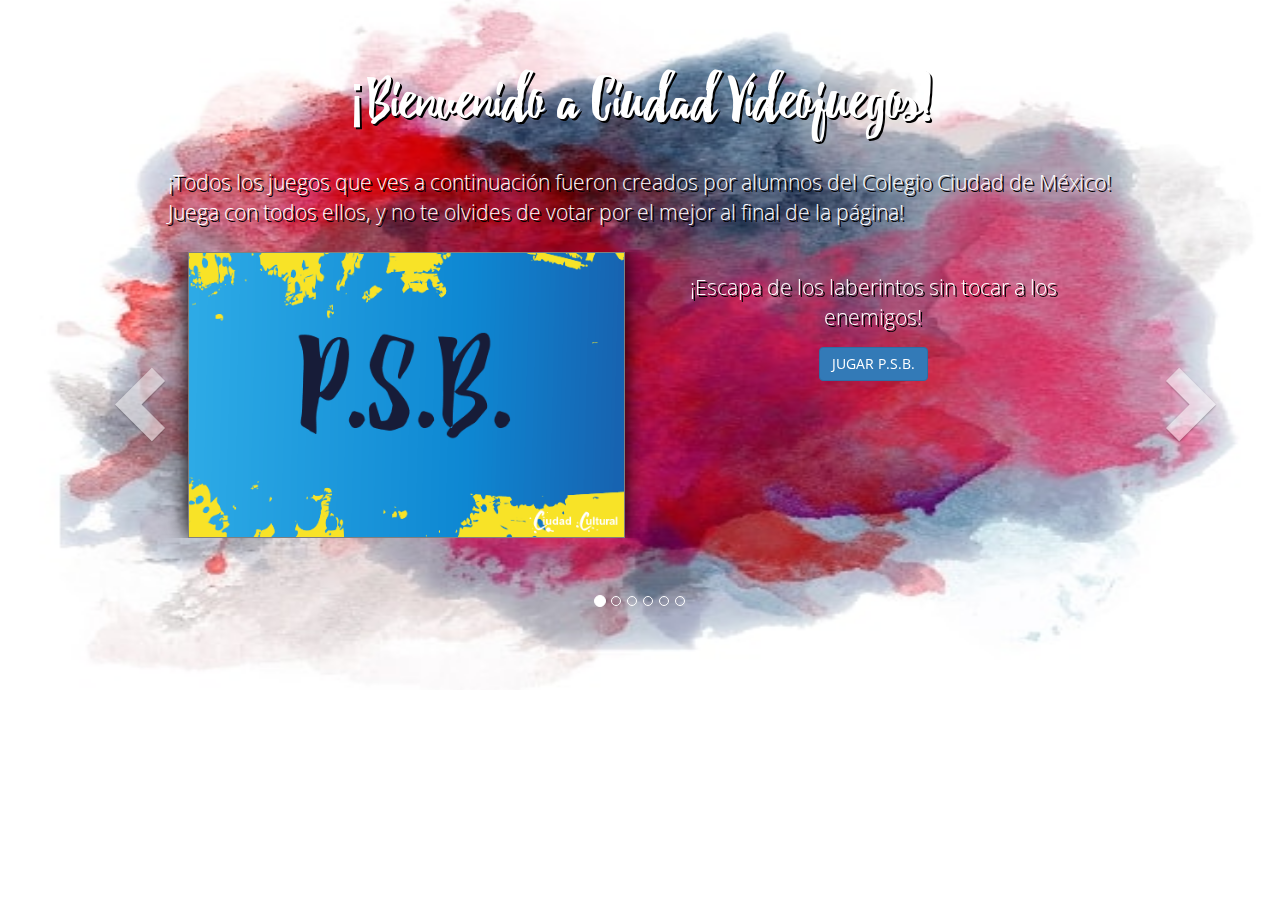
<file: index.html>
<!DOCTYPE html>
<html lang="en">
  <head>
    <meta charset="utf-8">
    <meta http-equiv="X-UA-Compatible" content="IE=edge">
    <meta name="viewport" content="width=device-width, initial-scale=1">
    <!-- The above 3 meta tags *must* come first in the head; any other head content must come *after* these tags -->
    <link href='https://fonts.googleapis.com/css?family=Open+Sans:400,600' rel='stylesheet' type='text/css'>
    <title>Ciudad Videojuegos</title>

    <!-- Bootstrap -->
    <link href="css/bootstrap.min.css" rel="stylesheet">
    <link rel="stylesheet" type="text/css" href="css/style.css">

    <!-- HTML5 shim and Respond.js for IE8 support of HTML5 elements and media queries -->
    <!-- WARNING: Respond.js doesn't work if you view the page via file:// -->
    <!--[if lt IE 9]>
      <script src="https://oss.maxcdn.com/html5shiv/3.7.2/html5shiv.min.js"></script>
      <script src="https://oss.maxcdn.com/respond/1.4.2/respond.min.js"></script>
    <![endif]-->
  </head>
  <body>
    <div class="jumbotron encabezado">
      <div class="container">
        <div class="row">
          <div class="col-md-push-1 col-md-10">
            <h1 class="text-center blanco">¡Bienvenido a Ciudad Videojuegos!</h1>
            </br>
            <p class="blanco">¡Todos los juegos que ves a continuación fueron creados por alumnos del Colegio Ciudad de México! Juega con todos ellos, y no te olvides de votar por el mejor al final de la página!</p>
          </div>
        </div>
        <div id="carousel-example-generic" class="carousel slide marco fondo-carrusel" data-ride="carousel">
          <!-- Indicators -->
          <ol class="carousel-indicators">
            <li data-target="#carousel-example-generic" data-slide-to="0" class="active"></li>
            <li data-target="#carousel-example-generic" data-slide-to="1"></li>
            <li data-target="#carousel-example-generic" data-slide-to="2"></li>
            <li data-target="#carousel-example-generic" data-slide-to="3"></li>
            <li data-target="#carousel-example-generic" data-slide-to="4"></li>
            <li data-target="#carousel-example-generic" data-slide-to="5"></li>
          </ol>

          <!-- Wrapper for slides -->
          <div class="carousel-inner" role="listbox">
            <div class="item active">
              <div class="container">
                <div class="row">
                  <div class="col-md-push-1 col-md-5">
                    <img src="assets/img/slide1.png" alt="P.S.B." class="img-responsive imagen-slide">
                  </div>
                  <div class="col-md-push-1 col-md-5 text-center">
                    </br>
                    <p class="blanco">¡Escapa de los laberintos sin tocar a los enemigos!</p>
                    <a class="btn btn-primary" href="PSB.html" role="button">JUGAR P.S.B.</a>
                  </div>                  
                </div>
              </div>
            </div>
            <div class="item">
              <div class="container">
                <div class="row">
                  <div class="col-md-push-1 col-md-5">
                    <img src="assets/img/slide2.png" alt="Tardis" class="img-responsive imagen-slide">
                  </div>
                  <div class="col-md-push-1 col-md-5 text-center">
                    </br>
                    <p class="blanco">¡Ayuda al Doctor a maniobrar al Tardis para detener a los Daleks!</p>
                    <a class="btn btn-primary" href="tardis.html" role="button">JUGAR TARDIS</a>
                  </div>                  
                </div>
              </div>
            </div>
            <div class="item">
              <div class="container">
                <div class="row">
                  <div class="col-md-push-1 col-md-5">
                    <img src="assets/img/slide3.png" alt="Bob Esponja" class="img-responsive imagen-slide">
                  </div>
                  <div class="col-md-push-1 col-md-5 text-center">
                    </br>
                    <p class="blanco">Bob Esponja quiere proteger la receta de las cangreburgers. ¡Ayudalo a librar los obstáculos!</p>
                    <a class="btn btn-primary" href="bobesponja.html" role="button">JUGAR BOB ESPONJA</a>
                  </div>                  
                </div>
              </div>
            </div>
            <div class="item">
              <div class="container">
                <div class="row">
                  <div class="col-md-push-1 col-md-5">
                    <img src="assets/img/slide4.png" alt="Sombrero Adivinador" class="img-responsive imagen-slide">
                  </div>
                  <div class="col-md-push-1 col-md-5 text-center">
                    </br>
                    <p class="blanco">¡Deja que el Sombero Adivinador te diga tu futuro!</p>
                    <a class="btn btn-primary" href="sombrero.html" role="button">JUGAR SOMBRERO ADIVINADOR</a>
                  </div>                  
                </div>
              </div>
            </div>
            <div class="item">
              <div class="container">
                <div class="row">
                  <div class="col-md-push-1 col-md-5">
                    <img src="assets/img/slide5.png" alt="Top Snake" class="img-responsive imagen-slide">
                  </div>
                  <div class="col-md-push-1 col-md-5 text-center">
                    </br>
                    <p class="blanco">¿Puedes recoger todas las estrellas antes de que te atrapen los cubomounstros?</p>
                    <a class="btn btn-primary" href="topsnake.html" role="button">JUGAR TOP SNAKE</a>
                  </div>                  
                </div>
              </div>
            </div>
            <div class="item">
              <div class="container">
                <div class="row">
                  <div class="col-md-push-1 col-md-5">
                    <img src="assets/img/slide6.png" alt="The Rebinding of Isaac" class="img-responsive imagen-slide">
                  </div>
                  <div class="col-md-push-1 col-md-5 text-center blanco">
                    </br>
                    <p>¡Ayuda a Isaac a defenderse contra los mutantes!</p>
                    <p class="lead">PIDE UNA TABLET PARA JUGAR</br>THE REBINDING OF ISAAC</p>
                  </div>                  
                </div>
              </div>
            </div>
          </div>

          <!-- Controls -->
          <a class="left carousel-control fondo-carrusel" href="#carousel-example-generic" role="button" data-slide="prev">
            <span class="glyphicon glyphicon-chevron-left" aria-hidden="true"></span>
            <span class="sr-only">Previous</span>
          </a>
          <a class="right carousel-control fondo-carrusel" href="#carousel-example-generic" role="button" data-slide="next">
            <span class="glyphicon glyphicon-chevron-right" aria-hidden="true"></span>
            <span class="sr-only">Next</span>
          </a>
        </div>

      </div>
    </div>
   <!-- jQuery (necessary for Bootstrap's JavaScript plugins) -->
    <script src="https://ajax.googleapis.com/ajax/libs/jquery/1.11.3/jquery.min.js"></script>
    <!-- Include all compiled plugins (below), or include individual files as needed -->
    <script src="js/bootstrap.min.js"></script>
  </body>
</html>
</file>
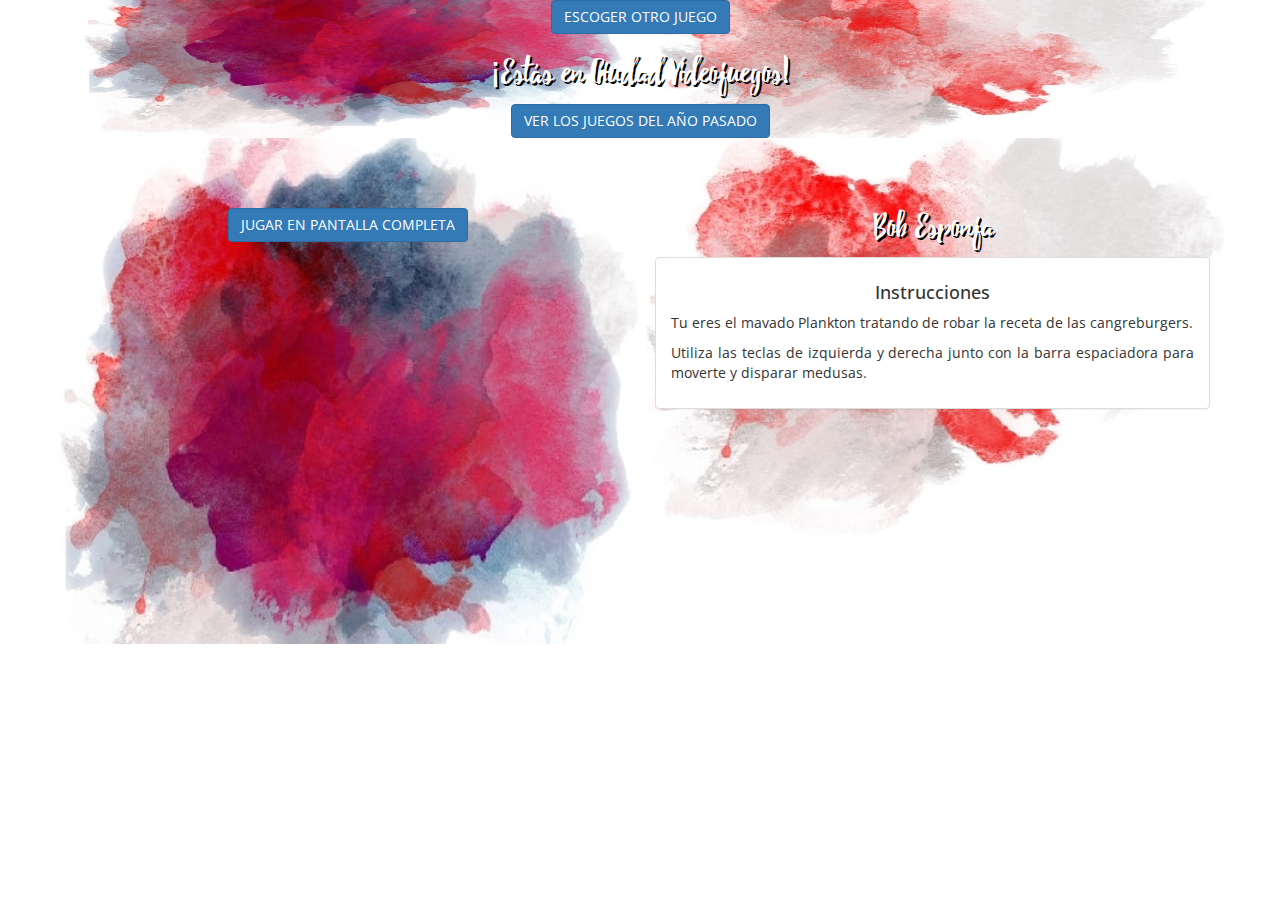
<file: bobesponja.html>
<!DOCTYPE html>
<html lang="en">
  <head>
    <meta charset="utf-8">
    <meta http-equiv="X-UA-Compatible" content="IE=edge">
    <meta name="viewport" content="width=device-width, initial-scale=1">
    <!-- The above 3 meta tags *must* come first in the head; any other head content must come *after* these tags -->
    <link href='https://fonts.googleapis.com/css?family=Open+Sans:400,600' rel='stylesheet' type='text/css'>
    <title>Ciudad Videojuegos</title>

    <!-- Bootstrap -->
    <link href="css/bootstrap.min.css" rel="stylesheet">
    <link rel="stylesheet" type="text/css" href="css/style.css">

    <!-- HTML5 shim and Respond.js for IE8 support of HTML5 elements and media queries -->
    <!-- WARNING: Respond.js doesn't work if you view the page via file:// -->
    <!--[if lt IE 9]>
      <script src="https://oss.maxcdn.com/html5shiv/3.7.2/html5shiv.min.js"></script>
      <script src="https://oss.maxcdn.com/respond/1.4.2/respond.min.js"></script>
    <![endif]-->
  </head>
  <body>
    <div class="container">
      <div class="row">
        <div class="col-md-12 pie-pagina text-center">
          <a class="btn btn-primary" href="index.html" role="button">ESCOGER OTRO JUEGO</a>
          <h1 class="blanco">¡Estás en Ciudad Videojuegos!</h1>
          <a class="btn btn-primary" href="https://sites.google.com/site/ciudadvideojuegos/" role="button">VER LOS JUEGOS DEL AÑO PASADO</a>
        </div>
      </div>
      <div class="row">
        <div class="col-md-6 juego-scratch text-center">
          </br>
          <a class="btn btn-primary" href="https://scratch.mit.edu/projects/101315305/#fullscreen" role="button">JUGAR EN PANTALLA COMPLETA</a>
          <iframe class="embed-responsive-item" allowtransparency="true" width="400" height="340" src="http://scratch.mit.edu/projects/embed/101315305/?autostart=false" frameborder="0" allowfullscreen></iframe>
          </br>
        </div>
        <div class="col-md-6 juego-scratch-instrucciones text-center">
          <h1 class="blanco">Bob Esponja</h1>
          <div class="panel panel-default">
            <div class="panel-body">
              <h4>Instrucciones</h4>
              <p class="text-justify">Tu eres el mavado Plankton tratando de robar la receta de las cangreburgers.</p>
              <p class="text-justify">Utiliza las teclas de izquierda y derecha junto con la barra espaciadora para moverte y disparar medusas.</p>
            </div>
          </div>
        </div>
      </div>
    </div>
     <!-- jQuery (necessary for Bootstrap's JavaScript plugins) -->
    <script src="https://ajax.googleapis.com/ajax/libs/jquery/1.11.3/jquery.min.js"></script>
    <!-- Include all compiled plugins (below), or include individual files as needed -->
    <script src="js/bootstrap.min.js"></script>
  </body>
</html>
</file>
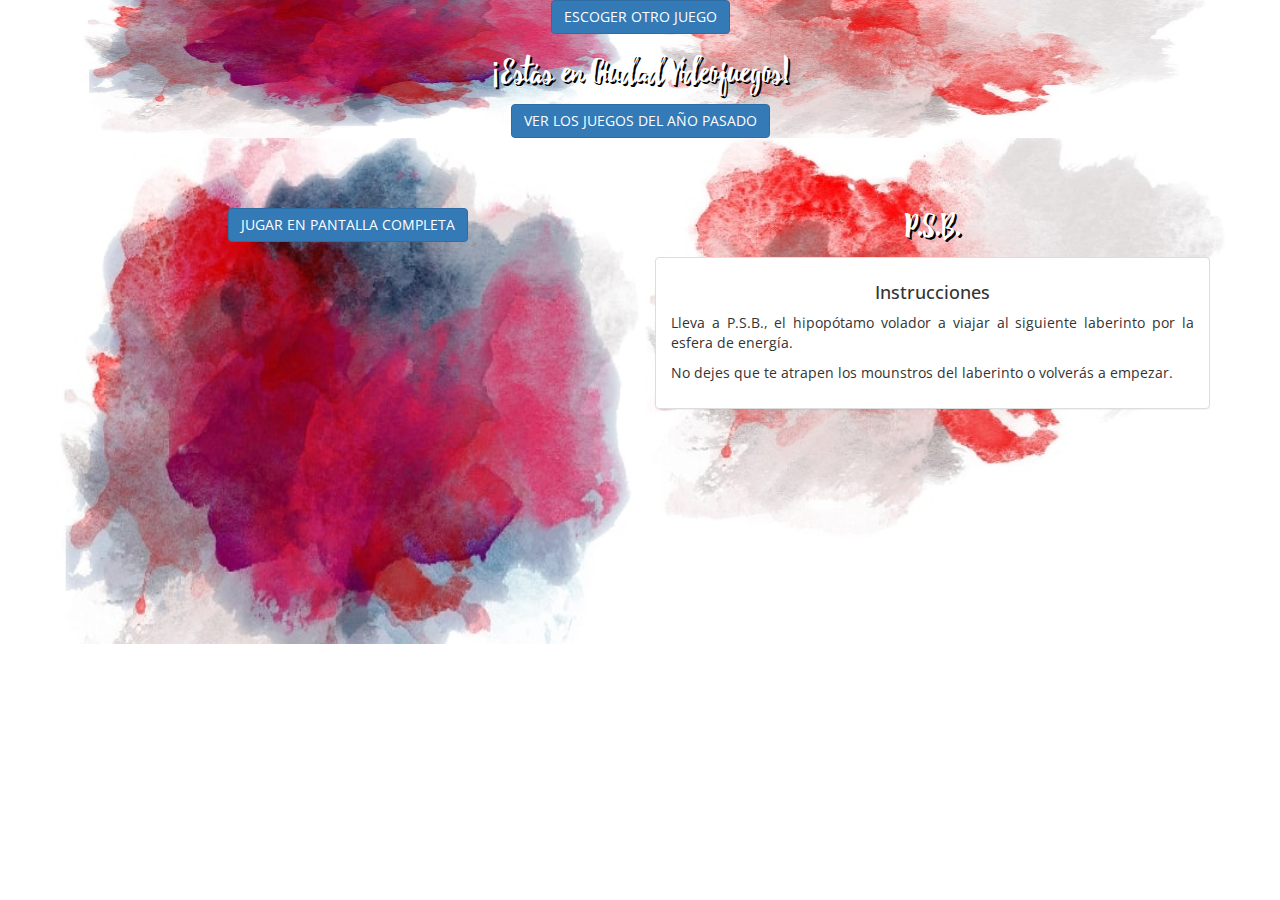
<file: PSB.html>
<!DOCTYPE html>
<html lang="en">
  <head>
    <meta charset="utf-8">
    <meta http-equiv="X-UA-Compatible" content="IE=edge">
    <meta name="viewport" content="width=device-width, initial-scale=1">
    <!-- The above 3 meta tags *must* come first in the head; any other head content must come *after* these tags -->
    <link href='https://fonts.googleapis.com/css?family=Open+Sans:400,600' rel='stylesheet' type='text/css'>
    <title>Ciudad Videojuegos</title>

    <!-- Bootstrap -->
    <link href="css/bootstrap.min.css" rel="stylesheet">
    <link rel="stylesheet" type="text/css" href="css/style.css">

    <!-- HTML5 shim and Respond.js for IE8 support of HTML5 elements and media queries -->
    <!-- WARNING: Respond.js doesn't work if you view the page via file:// -->
    <!--[if lt IE 9]>
      <script src="https://oss.maxcdn.com/html5shiv/3.7.2/html5shiv.min.js"></script>
      <script src="https://oss.maxcdn.com/respond/1.4.2/respond.min.js"></script>
    <![endif]-->
  </head>
  <body>
    <div class="container">
      <div class="row">
        <div class="col-md-12 pie-pagina text-center">
          <a class="btn btn-primary" href="index.html" role="button">ESCOGER OTRO JUEGO</a>
          <h1 class="blanco">¡Estás en Ciudad Videojuegos!</h1>
          <a class="btn btn-primary" href="https://sites.google.com/site/ciudadvideojuegos/" role="button">VER LOS JUEGOS DEL AÑO PASADO</a>
        </div>
      </div>
      <div class="row">
        <div class="col-md-6 juego-scratch text-center">
          </br>
          <a class="btn btn-primary" href="https://scratch.mit.edu/projects/101304648/#fullscreen" role="button">JUGAR EN PANTALLA COMPLETA</a>
          <iframe class="embed-responsive-item" allowtransparency="true" width="400" height="340" src="http://scratch.mit.edu/projects/embed/101304648/?autostart=false" frameborder="0" allowfullscreen></iframe>
          </br>
        </div>
        <div class="col-md-6 juego-scratch-instrucciones text-center">
          <h1 class="blanco">P.S.B.</h1>
          <div class="panel panel-default">
            <div class="panel-body">
              <h4>Instrucciones</h4>
              <p class="text-justify">Lleva a P.S.B., el hipopótamo volador a viajar al siguiente laberinto por la esfera de energía.</p>
              <p class="text-justify">No dejes que te atrapen los mounstros del laberinto o volverás a empezar.</p>
            </div>
          </div>
        </div>
      </div>
    </div>
     <!-- jQuery (necessary for Bootstrap's JavaScript plugins) -->
    <script src="https://ajax.googleapis.com/ajax/libs/jquery/1.11.3/jquery.min.js"></script>
    <!-- Include all compiled plugins (below), or include individual files as needed -->
    <script src="js/bootstrap.min.js"></script>
  </body>
</html>
</file>
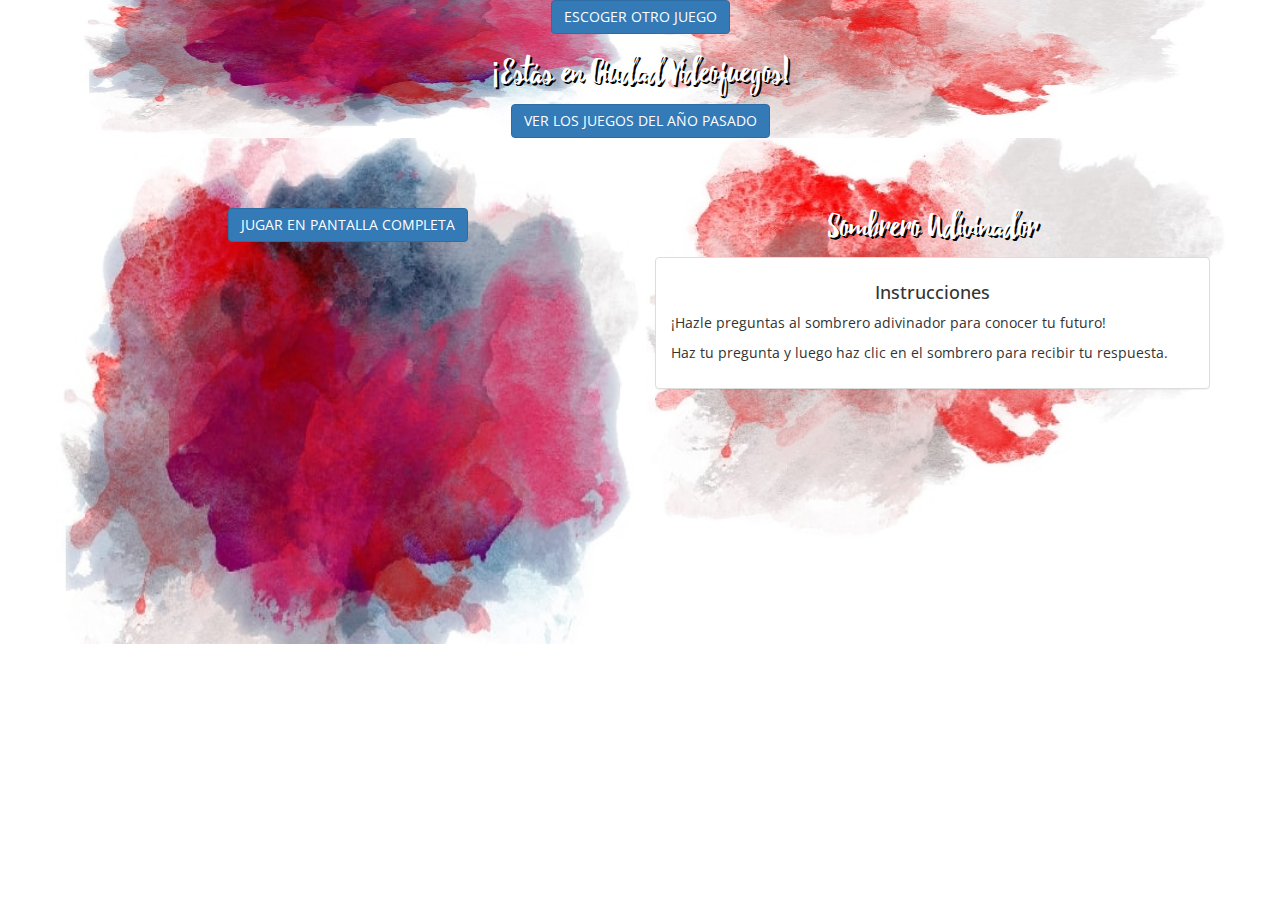
<file: sombrero.html>
<!DOCTYPE html>
<html lang="en">
  <head>
    <meta charset="utf-8">
    <meta http-equiv="X-UA-Compatible" content="IE=edge">
    <meta name="viewport" content="width=device-width, initial-scale=1">
    <!-- The above 3 meta tags *must* come first in the head; any other head content must come *after* these tags -->
    <link href='https://fonts.googleapis.com/css?family=Open+Sans:400,600' rel='stylesheet' type='text/css'>
    <title>Ciudad Videojuegos</title>

    <!-- Bootstrap -->
    <link href="css/bootstrap.min.css" rel="stylesheet">
    <link rel="stylesheet" type="text/css" href="css/style.css">

    <!-- HTML5 shim and Respond.js for IE8 support of HTML5 elements and media queries -->
    <!-- WARNING: Respond.js doesn't work if you view the page via file:// -->
    <!--[if lt IE 9]>
      <script src="https://oss.maxcdn.com/html5shiv/3.7.2/html5shiv.min.js"></script>
      <script src="https://oss.maxcdn.com/respond/1.4.2/respond.min.js"></script>
    <![endif]-->
  </head>
  <body>
    <div class="container">
      <div class="row">
        <div class="col-md-12 pie-pagina text-center">
          <a class="btn btn-primary" href="index.html" role="button">ESCOGER OTRO JUEGO</a>
          <h1 class="blanco">¡Estás en Ciudad Videojuegos!</h1>
          <a class="btn btn-primary" href="https://sites.google.com/site/ciudadvideojuegos/" role="button">VER LOS JUEGOS DEL AÑO PASADO</a>
        </div>
      </div>
      <div class="row">
        <div class="col-md-6 juego-scratch text-center">
          </br>
          <a class="btn btn-primary" href="https://scratch.mit.edu/projects/101315589/#fullscreen" role="button">JUGAR EN PANTALLA COMPLETA</a>
          <iframe class="embed-responsive-item" allowtransparency="true" width="400" height="340" src="http://scratch.mit.edu/projects/embed/101315589/?autostart=false" frameborder="0" allowfullscreen></iframe>
          </br>
        </div>
        <div class="col-md-6 juego-scratch-instrucciones text-center">
          <h1 class="blanco">Sombrero Adivinador</h1>
          <div class="panel panel-default">
            <div class="panel-body">
              <h4>Instrucciones</h4>
              <p class="text-justify">¡Hazle preguntas al sombrero adivinador para conocer tu futuro!</p>
              <p class="text-justify">Haz tu pregunta y luego haz clic en el sombrero para recibir tu respuesta.</p>
            </div>
          </div>
        </div>
      </div>
    </div>
     <!-- jQuery (necessary for Bootstrap's JavaScript plugins) -->
    <script src="https://ajax.googleapis.com/ajax/libs/jquery/1.11.3/jquery.min.js"></script>
    <!-- Include all compiled plugins (below), or include individual files as needed -->
    <script src="js/bootstrap.min.js"></script>
  </body>
</html>
</file>
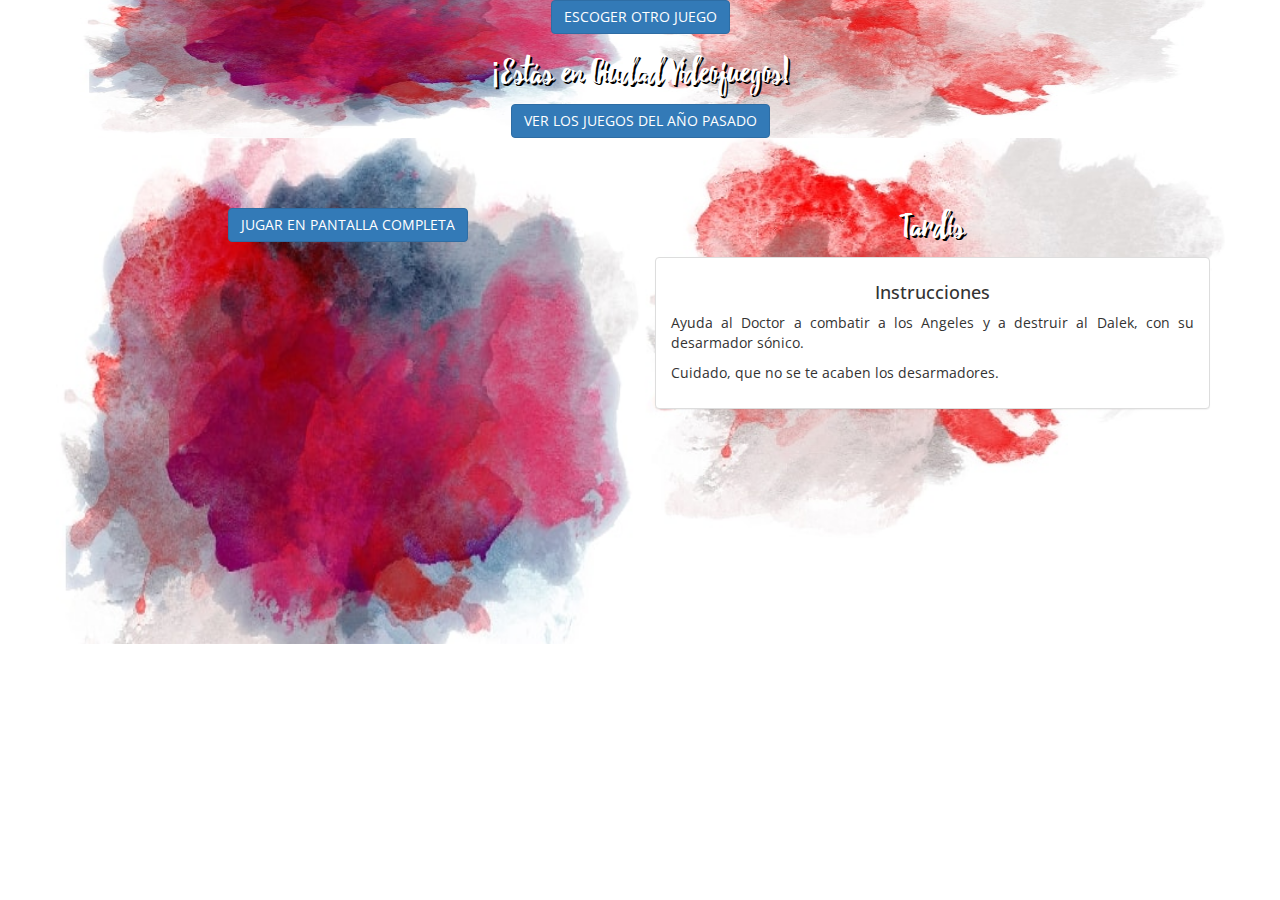
<file: tardis.html>
<!DOCTYPE html>
<html lang="en">
  <head>
    <meta charset="utf-8">
    <meta http-equiv="X-UA-Compatible" content="IE=edge">
    <meta name="viewport" content="width=device-width, initial-scale=1">
    <!-- The above 3 meta tags *must* come first in the head; any other head content must come *after* these tags -->
    <link href='https://fonts.googleapis.com/css?family=Open+Sans:400,600' rel='stylesheet' type='text/css'>
    <title>Ciudad Videojuegos</title>

    <!-- Bootstrap -->
    <link href="css/bootstrap.min.css" rel="stylesheet">
    <link rel="stylesheet" type="text/css" href="css/style.css">

    <!-- HTML5 shim and Respond.js for IE8 support of HTML5 elements and media queries -->
    <!-- WARNING: Respond.js doesn't work if you view the page via file:// -->
    <!--[if lt IE 9]>
      <script src="https://oss.maxcdn.com/html5shiv/3.7.2/html5shiv.min.js"></script>
      <script src="https://oss.maxcdn.com/respond/1.4.2/respond.min.js"></script>
    <![endif]-->
  </head>
  <body>
    <div class="container">
      <div class="row">
        <div class="col-md-12 pie-pagina text-center">
          <a class="btn btn-primary" href="index.html" role="button">ESCOGER OTRO JUEGO</a>
          <h1 class="blanco">¡Estás en Ciudad Videojuegos!</h1>
          <a class="btn btn-primary" href="https://sites.google.com/site/ciudadvideojuegos/" role="button">VER LOS JUEGOS DEL AÑO PASADO</a>
        </div>
      </div>
      <div class="row">
        <div class="col-md-6 juego-scratch text-center">
          </br>
          <a class="btn btn-primary" href="https://scratch.mit.edu/projects/101312251/#fullscreen" role="button">JUGAR EN PANTALLA COMPLETA</a>
          <iframe class="embed-responsive-item" allowtransparency="true" width="400" height="340" src="http://scratch.mit.edu/projects/embed/101312251/?autostart=false" frameborder="0" allowfullscreen></iframe>
          </br>
        </div>
        <div class="col-md-6 juego-scratch-instrucciones text-center">
          <h1 class="blanco">Tardis</h1>
          <div class="panel panel-default">
            <div class="panel-body">
              <h4>Instrucciones</h4>
              <p class="text-justify">Ayuda al Doctor a combatir a los Angeles y a destruir al Dalek, con su desarmador sónico.</p>
              <p class="text-justify">Cuidado, que no se te acaben los desarmadores.</p>
            </div>
          </div>
        </div>
      </div>
    </div>
     <!-- jQuery (necessary for Bootstrap's JavaScript plugins) -->
    <script src="https://ajax.googleapis.com/ajax/libs/jquery/1.11.3/jquery.min.js"></script>
    <!-- Include all compiled plugins (below), or include individual files as needed -->
    <script src="js/bootstrap.min.js"></script>
  </body>
</html>
</file>
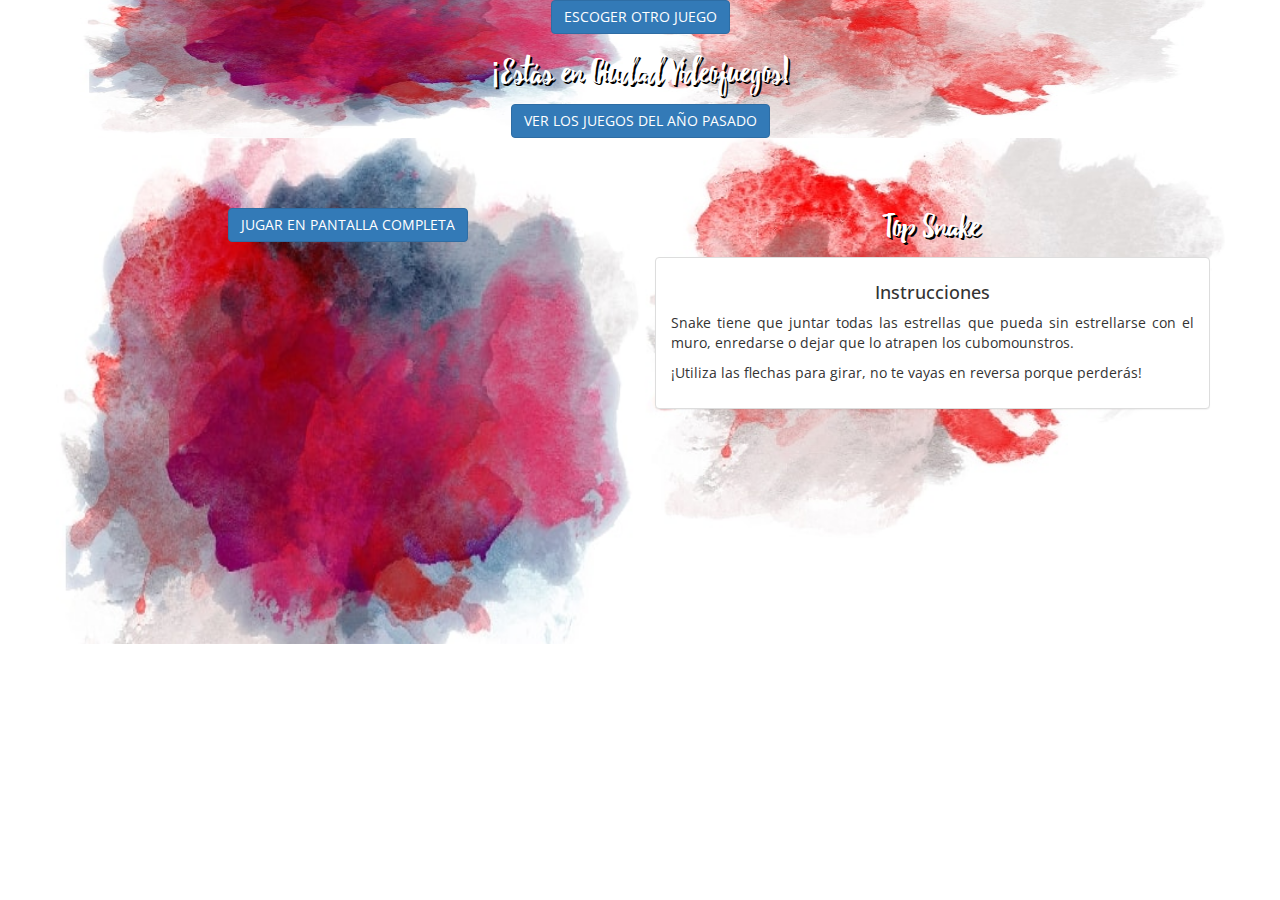
<file: topsnake.html>
<!DOCTYPE html>
<html lang="en">
  <head>
    <meta charset="utf-8">
    <meta http-equiv="X-UA-Compatible" content="IE=edge">
    <meta name="viewport" content="width=device-width, initial-scale=1">
    <!-- The above 3 meta tags *must* come first in the head; any other head content must come *after* these tags -->
    <link href='https://fonts.googleapis.com/css?family=Open+Sans:400,600' rel='stylesheet' type='text/css'>
    <title>Ciudad Videojuegos</title>

    <!-- Bootstrap -->
    <link href="css/bootstrap.min.css" rel="stylesheet">
    <link rel="stylesheet" type="text/css" href="css/style.css">

    <!-- HTML5 shim and Respond.js for IE8 support of HTML5 elements and media queries -->
    <!-- WARNING: Respond.js doesn't work if you view the page via file:// -->
    <!--[if lt IE 9]>
      <script src="https://oss.maxcdn.com/html5shiv/3.7.2/html5shiv.min.js"></script>
      <script src="https://oss.maxcdn.com/respond/1.4.2/respond.min.js"></script>
    <![endif]-->
  </head>
  <body>
    <div class="container">
      <div class="row">
        <div class="col-md-12 pie-pagina text-center">
          <a class="btn btn-primary" href="index.html" role="button">ESCOGER OTRO JUEGO</a>
          <h1 class="blanco">¡Estás en Ciudad Videojuegos!</h1>
          <a class="btn btn-primary" href="https://sites.google.com/site/ciudadvideojuegos/" role="button">VER LOS JUEGOS DEL AÑO PASADO</a>
        </div>
      </div>
      <div class="row">
        <div class="col-md-6 juego-scratch text-center">
          </br>
          <a class="btn btn-primary" href="https://scratch.mit.edu/projects/101315841/#fullscreen" role="button">JUGAR EN PANTALLA COMPLETA</a>
          <iframe class="embed-responsive-item" allowtransparency="true" width="400" height="340" src="http://scratch.mit.edu/projects/embed/101315841/?autostart=false" frameborder="0" allowfullscreen></iframe>
          </br>
        </div>
        <div class="col-md-6 juego-scratch-instrucciones text-center">
          <h1 class="blanco">Top Snake</h1>
          <div class="panel panel-default">
            <div class="panel-body">
              <h4>Instrucciones</h4>
              <p class="text-justify">Snake tiene que juntar todas las estrellas que pueda sin estrellarse con el muro, enredarse o dejar que lo atrapen los cubomounstros.</p>
              <p class="text-justify">¡Utiliza las flechas para girar, no te vayas en reversa porque perderás!</p>
            </div>
          </div>
        </div>
      </div>
    </div>
     <!-- jQuery (necessary for Bootstrap's JavaScript plugins) -->
    <script src="https://ajax.googleapis.com/ajax/libs/jquery/1.11.3/jquery.min.js"></script>
    <!-- Include all compiled plugins (below), or include individual files as needed -->
    <script src="js/bootstrap.min.js"></script>
  </body>
</html>
</file>
<file: css/style.css>
@font-face {
    font-family: 'beaconscript';
    src: url('../fonts/beacon-webfont.eot');
    src: url('../fonts/beacon-webfont.eot?#iefix') format('embedded-opentype'),
         url('../fonts/beacon-webfont.woff2') format('woff2'),
         url('../fonts/beacon-webfont.woff') format('woff'),
         url('../fonts/beacon-webfont.ttf') format('truetype'),
         url('../fonts/beacon-webfont.svg#beaconscript') format('svg');
    font-weight: normal;
    font-style: normal;
}

*{
	font-family: 'Open Sans', sans-serif;
}

h1{
	font-family: 'beaconscript', sans-serif;
}

.marco{
	padding:10px;
/*	border-color: black;
	border-style: solid;
	border-width: 1px 1px 1px 1px;
	border-radius: 4px;*/
	height:400px;
}

/*.fondo-carrusel{
	background-color: transparent !important; 
}*/

.encabezado{
	background: url("../assets/img/manchas.jpg") no-repeat right bottom;
	background-position:0px -170px, center;
	background-size: 200% 265%;
}

.juego-scratch{
	background: url("../assets/img/manchas.jpg") no-repeat right bottom;
	background-position: -18px -185px, center;
	background-size: 210% 321%;
	padding-top:50px;
	padding-bottom: 57px;
}

.juego-scratch-instrucciones{
	background: url("../assets/img/manchas.jpg") no-repeat right bottom;
	background-position: -628px -180px, center;
	background-size: 210% 294%;
	padding-top:50px;
	padding-bottom: 90px;
	height:400px;
}

.pie-pagina{
	background: url("../assets/img/manchas.jpg") no-repeat right bottom;
	background-position: 7px -139px, center;
	background-size: 99% 429%;
}

.carousel-control.left, .carousel-control.right {
    background-image: none !important;
}

.carousel-control.left span, .carousel-control.right span{
    font-size: 4em !important;
    margin-top: -1em !important;
}

.carousel-control.left span{
	margin-left:-50px;
}

.carousel-control.right span{
	margin-right:-50px;
}

.imagen-slide{
	-moz-box-shadow: 0 0 20px black;
	-webkit-box-shadow: 0 0 20px black;
	box-shadow: 0 0 20px black;
	border-width: 1px;
	border-style: solid;
	border-color: grey;
}

.blanco{
	color:white !important;
	text-shadow: 2px 2px black;
}
</file>
